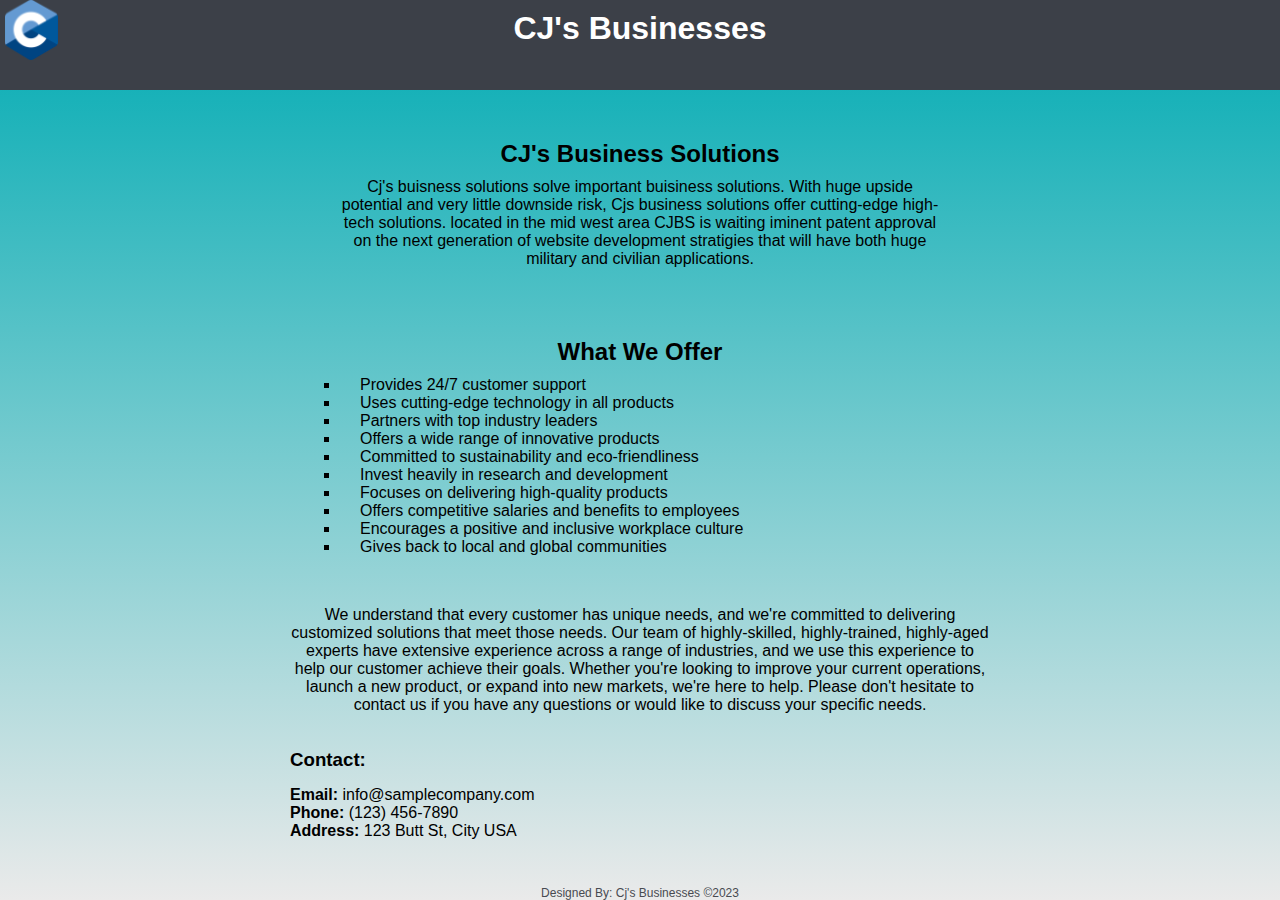
<file: cjsbusinesses.com/Introduction.html>
<!DOCTYPE html>
<html lang="en">
  <head class="top">
    <title>Cj's Businesses</title>
    <meta name="viewport" content="width=device-width, initial-scale=1.0" />
    <meta charset="UTF-8" />
    <style>
      /*https: //coolors.co/00abb3-3c4048-b2b2b2-eaeaea-ffffff
      */
      * {
        margin: 0;
        padding: 0;
        list-style: none;
        text-decoration: none;
      }
      body {
        display: flex;
        flex-direction: column;
        height: 100%;
        padding: 0;
        margin: 0;
        min-height: 100vh;
        background: linear-gradient(0deg, #eaeaea, #00abb3);
        font-family: "Trebuchet MS", "Lucida Sans Unicode", "Lucida Grande",
          "Lucida Sans", Arial, sans-serif;
      }
      .header {
        width: auto;
        min-width: 870px;
        height: 90px;
        display: block;
        font-size: 100%;
        background-color: #3c4048;
        color: #ffffff;
        font-family: "Trebuchet MS", "Lucida Sans Unicode", "Lucida Grande",
          "Lucida Sans", Arial, sans-serif;
      }
      .inner-header {
        text-align: center;
        height: 100%;
        width: fit-content;
        padding-top: 10px;
        display: block;
        margin: 0 auto;
      }
      .test {
        margin-left: 5px;
        position: absolute;
        top: 0;
        left: 0;
      }
      .container {
        margin: 0 auto;
        padding: 10px;
        max-width: 800px;
      }
      .CJBS {
        text-align: center;

        padding: 40px 0 10px;
      }
      .about {
        text-align: center;
        margin: 0 auto;
        max-width: 600px;
      }
      .bullets-header {
        text-align: center;
        margin-top: 30px;
        padding: 40px 0 10px;
      }
      .bullets {
        padding: 0 0 10px 30px;
        list-style: square;
        padding-left: 20px;
      }
      .bullets li {
        margin-left: 30px;
        padding-left: 20px;
        list-style: square;
      }
      .about2 {
        padding: 40px 0 10px;
        text-align: center;
        margin: 0 auto;
        max-width: 700px;
      }
      .contacts {
        margin-top: 25px;
        margin-bottom: -10px;
      }

      footer {
        bottom: 0;
        margin-top: auto;
        width: 100vw;
        font-size: 12px;
        color: #484b51;
        text-align: center;
      }
    </style>
  </head>
  <body>
    <header class="header">
      <h1 class="inner-header">CJ's Businesses</h1>
      <img class="test" src="../images/c-logo.png" alt="C logo" />
    </header>
    <main class="container">
      <h2 class="CJBS">CJ's Business Solutions</h2>
      <p class="about">
        Cj's buisness solutions solve important buisiness solutions. With huge
        upside potential and very little downside risk, Cjs business solutions
        offer cutting-edge high-tech solutions. located in the mid west area
        CJBS is waiting iminent patent approval on the next generation of
        website development stratigies that will have both huge military and
        civilian applications.
      </p>
      <h2 class="bullets-header">What We Offer</h2>
      <ul class="bullets">
        <li>Provides 24/7 customer support</li>
        <li>Uses cutting-edge technology in all products</li>
        <li>Partners with top industry leaders</li>
        <li>Offers a wide range of innovative products</li>
        <li>Committed to sustainability and eco-friendliness</li>
        <li>Invest heavily in research and development</li>
        <li>Focuses on delivering high-quality products</li>
        <li>Offers competitive salaries and benefits to employees</li>
        <li>Encourages a positive and inclusive workplace culture</li>
        <li>Gives back to local and global communities</li>
      </ul>

      <p class="about2">
        We understand that every customer has unique needs, and we're committed
        to delivering customized solutions that meet those needs. Our team of
        highly-skilled, highly-trained, highly-aged experts have extensive
        experience across a range of industries, and we use this experience to
        help our customer achieve their goals. Whether you're looking to improve
        your current operations, launch a new product, or expand into new
        markets, we're here to help. Please don't hesitate to contact us if you
        have any questions or would like to discuss your specific needs.
      </p>

      <h3 class="contacts">Contact:</h3>
      <ul class="contacts">
        <li><strong>Email:</strong> info@samplecompany.com</li>
        <li><strong>Phone:</strong> (123) 456-7890</li>
        <li><strong>Address:</strong> 123 Butt St, City USA</li>
      </ul>
    </main>

    <footer>Designed By: Cj's Businesses &copy;2023</footer>
  </body>
</html>
</file>
